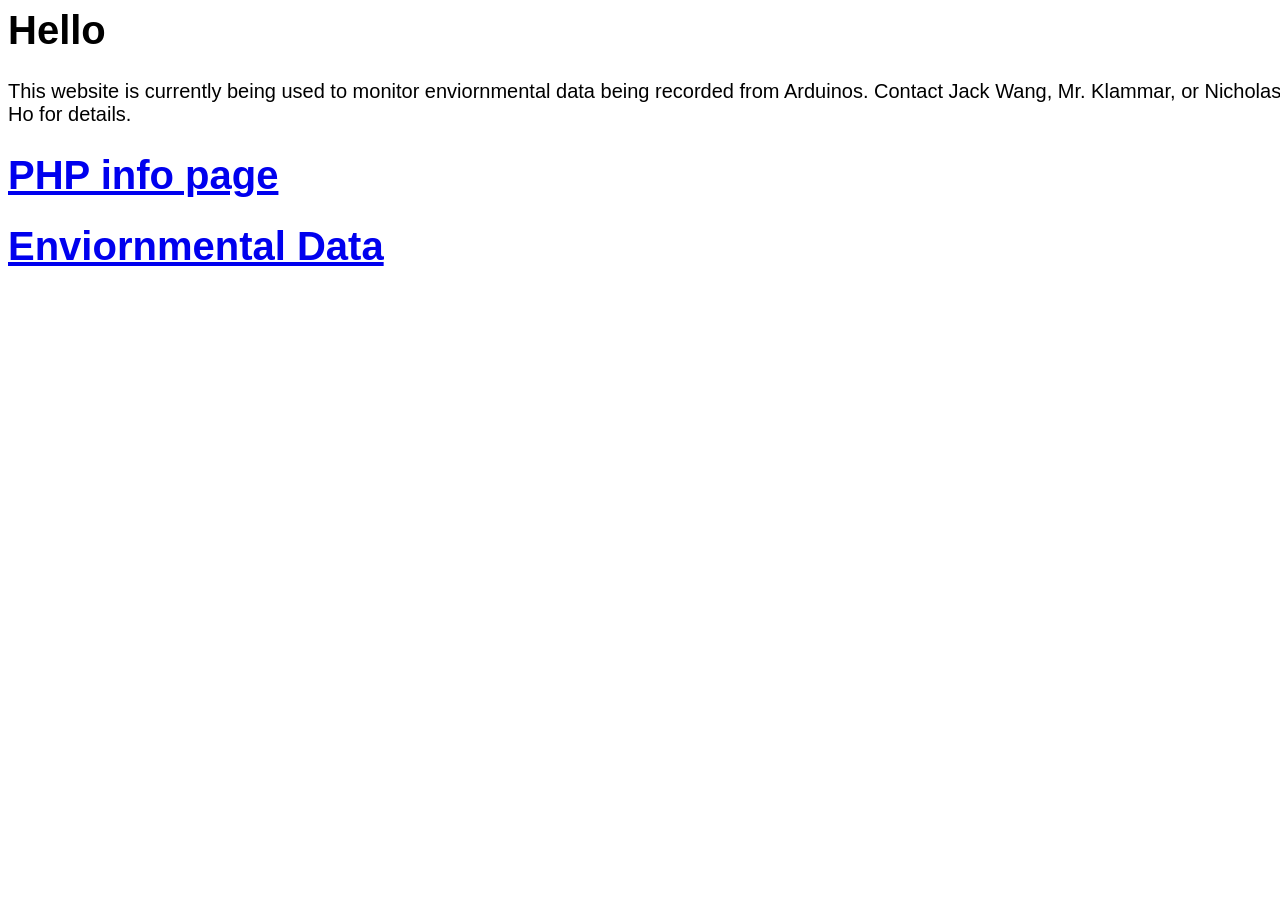
<file: Web Files/index.html>
<html>
	<body>
		<h1>Hello</h1>
		<link rel='stylesheet' type='text/css'  href='style.css'>
		<body>
		This website is currently being used to monitor enviornmental data being recorded from Arduinos. Contact Jack Wang, Mr. Klammar, or Nicholas Ho for details.
		<h1><a href= "test.php"> PHP info page </a>
		<h1><a href= "display_mysql.php"> Enviornmental Data </a>
		</body>
	</body>
</html>
</file>
<file: Web Files/style.css>
body, html {
	font-family: 'Roboto', sans-serif;
	text-rendering: optimizeLegibility !important;
	-webkit-font-smoothing: antialiased !important;
	color: #000;
	font-weight: 300;
	width: 100% !important;
	height: 100% !important;
	font-size: 20px;
}

table {
	border-collapse: collapse;
}

tr:nth-child(even) {
	background-color:#d5d5d5;
}

table, th, td {
	border: 1px solid black;
	text-align: center;
	padding: 15px;
}

link {
	font-size: 15px;
}
</file>
